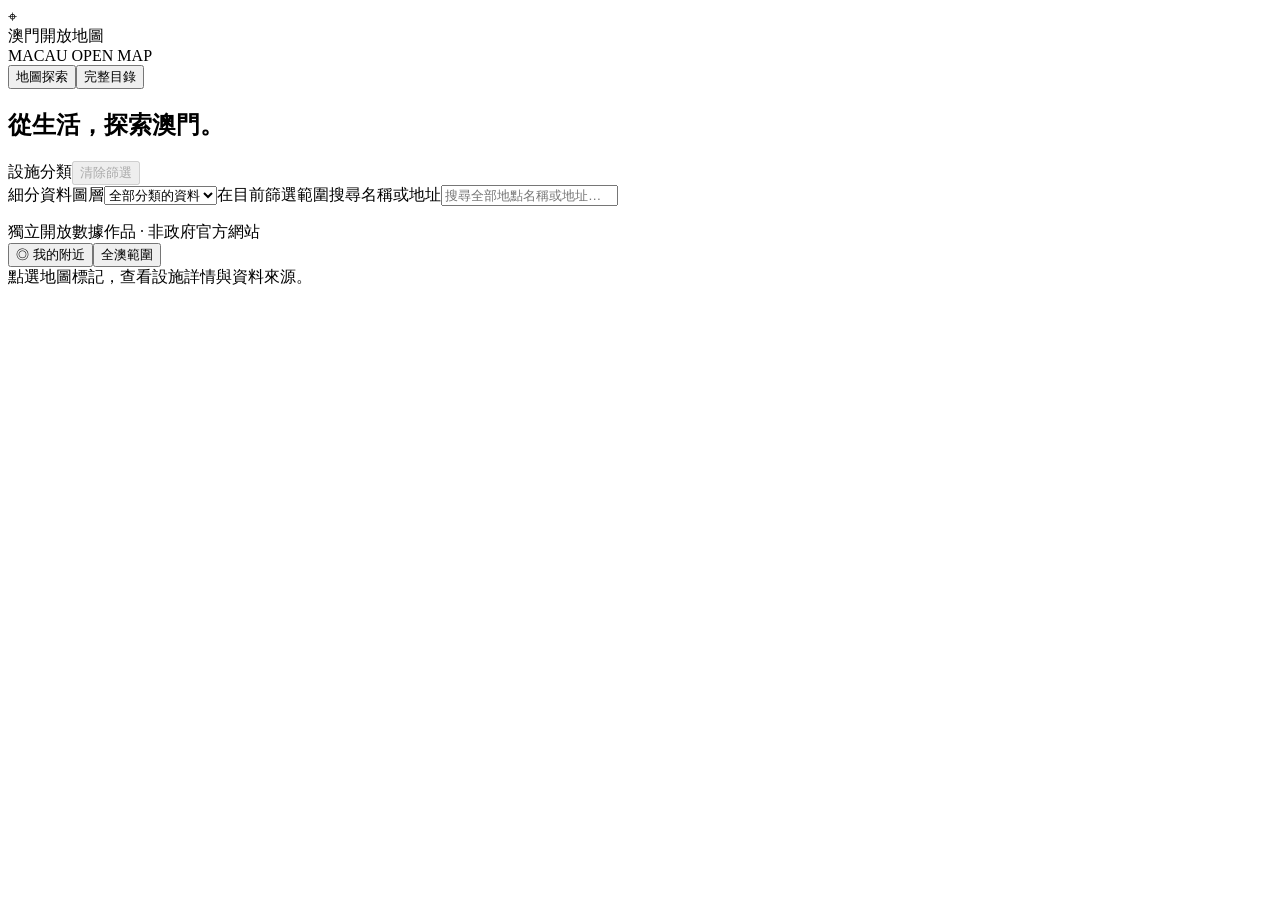
<file: template.html>
<!doctype html><html lang="zh-Hant"><head><meta charset="utf-8"><meta name="viewport" content="width=device-width,initial-scale=1"><meta name="theme-color" content="#126957"><title>澳門開放地圖｜探索政府開放地理資料</title><meta name="description" content="在地圖搜尋澳門政府開放的公廁、公園、停車場、回收點及更多公共設施。附完整數據目錄及 API、檔案、網址標記。"><style>/*VENDOR_CSS*/
/*APP_CSS*/</style></head><body><header><div class="logo" aria-hidden="true">⌖</div><div><div class="brand">澳門開放地圖</div><div class="sub">MACAU OPEN MAP</div></div><nav aria-label="主要導覽"><button id="mapTab" class="active">地圖探索</button><button id="catalogTab">完整目錄</button></nav></header><main id="workspace" class="workspace"><aside><div class="controls"><h1>從生活，探索澳門。</h1><p class="muted" id="coverage"></p><div class="filterHeading"><span class="fieldLabel">設施分類</span><button id="clearFilters" type="button" disabled>清除篩選</button></div><div id="chips" class="chips" role="group" aria-label="設施分類"></div><label class="fieldLabel" for="layer">細分資料圖層</label><select id="layer" aria-describedby="filterSummary"><option value="">全部分類的資料</option></select><div id="busTools" hidden><label class="fieldLabel" for="busRoute">巴士路線與方向</label><select id="busRoute"><option value="">全部巴士站</option></select><div class="busRouteActions"><span id="busRouteNote"></span><button id="busStops" type="button" hidden>查看站序</button></div></div><label class="sr-only" for="search">在目前篩選範圍搜尋名稱或地址</label><input id="search" type="search" placeholder="搜尋全部地點名稱或地址…" aria-describedby="filterSummary"><p id="filterSummary" class="filterSummary" aria-live="polite"></p></div><div class="summary"><strong id="count"></strong><span id="sortlabel"></span></div><div id="results" class="results" aria-live="polite"></div><div class="footer">獨立開放數據作品 · 非政府官方網站<br><span id="date"></span></div></aside><section class="mapwrap" aria-label="澳門設施地圖"><div id="map"></div><div class="mapbar"><button id="locate" aria-pressed="false">◎ 我的附近</button><button id="reset">全澳範圍</button></div><div id="mapnote" class="mapnote">點選地圖標記，查看設施詳情與資料來源。</div><article id="detail" class="detail" hidden aria-label="地點詳情"><button id="close" class="close" aria-label="關閉詳情">×</button><div id="detailContent"></div></article></section></main><section id="catalog" class="catalog" hidden><h1>政府開放數據完整目錄</h1><p class="muted">涵蓋 API、檔案和網址。已接入的地理資料可直接在地圖查看；其餘資料保留作選擇與擴充。</p><div class="catalogTools"><input id="catSearch" type="search" aria-label="搜尋數據集" placeholder="搜尋數據集名稱或內容…"><select id="dept" aria-label="部門"><option value="">所有部門</option></select><select id="method" aria-label="提供方式"><option value="">所有提供方式</option><option>API</option><option>檔案</option><option>網址</option></select></div><p id="catCount" class="muted"></p><div class="tablewrap"><table><thead><tr><th>數據集</th><th>提供方式</th><th>部門</th><th>地圖狀態</th></tr></thead><tbody id="tbody"></tbody></table></div><div class="pagination"><button id="prev">上一頁</button><span id="pageLabel"></span><button id="next">下一頁</button></div><p class="muted">來源：澳門特別行政區政府數據開放平台。API 標記表示來源提供 API；本版設施資料為人工取得的快照，未設自動更新，並非即時資訊。<a href="https://data.gov.mo/UseClause" target="_blank" rel="noopener">政府資料使用條款</a> · <a href="https://www.openstreetmap.org/copyright" target="_blank" rel="noopener">OpenStreetMap 授權</a></p></section><script id="dataset" type="application/json">/*DATA*/</script><script>/*VENDOR_JS*/</script><script>/*APP_JS*/</script></body></html>
</file>
